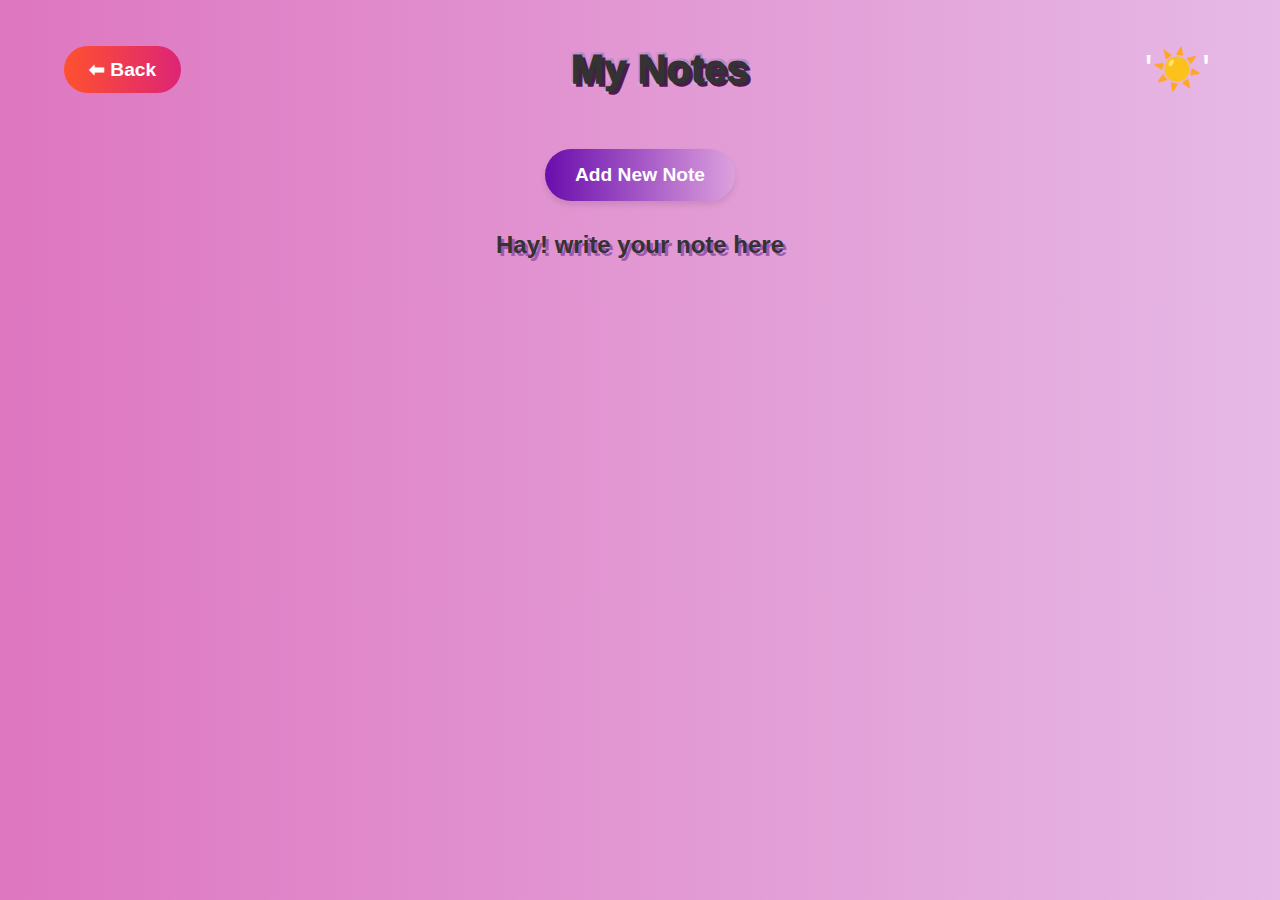
<file: index.html>
<!DOCTYPE html>
<html lang="en">
<head>
  <meta charset="UTF-8">
  <meta name="viewport" content="width=device-width, initial-scale=1.0">
  <title>My Notes</title>
  <link rel="stylesheet" href="index.css">
  <link href="https://fonts.googleapis.com/icon?family=Material+Icons" rel="stylesheet"> 
  <link href="https://fonts.googleapis.com/css2?family=Poppins:wght@400;600&display=swap" rel="stylesheet">

</head>
<body>
  <div class="app-container">
    <!-- Header Section with Theme Toggle -->
    <header>
      <a href="index2.html" class="back-btn">⬅ Back</a> <!-- Back Button -->
      <h1 class="border-text">My Notes</h1>
      <button id="theme-toggle" class="theme-toggle">'☀️'</button>
    </header>

    <!-- Add New Note Button -->
    <button id="add-note-btn" class="add-note-btn">Add New Note</button>
    <h2 class="border-text">Hay! write your note here</h2>


    <!-- Notes Display Area -->
    <div id="notes-container" class="notes-container"></div>
  </div>

  <!-- Restore Note Button -->
  <button id="restore-btn" class="restore-btn">Restore Deleted Note</button>

  <script src="app.js"></script>
</body>
</html>
</file>
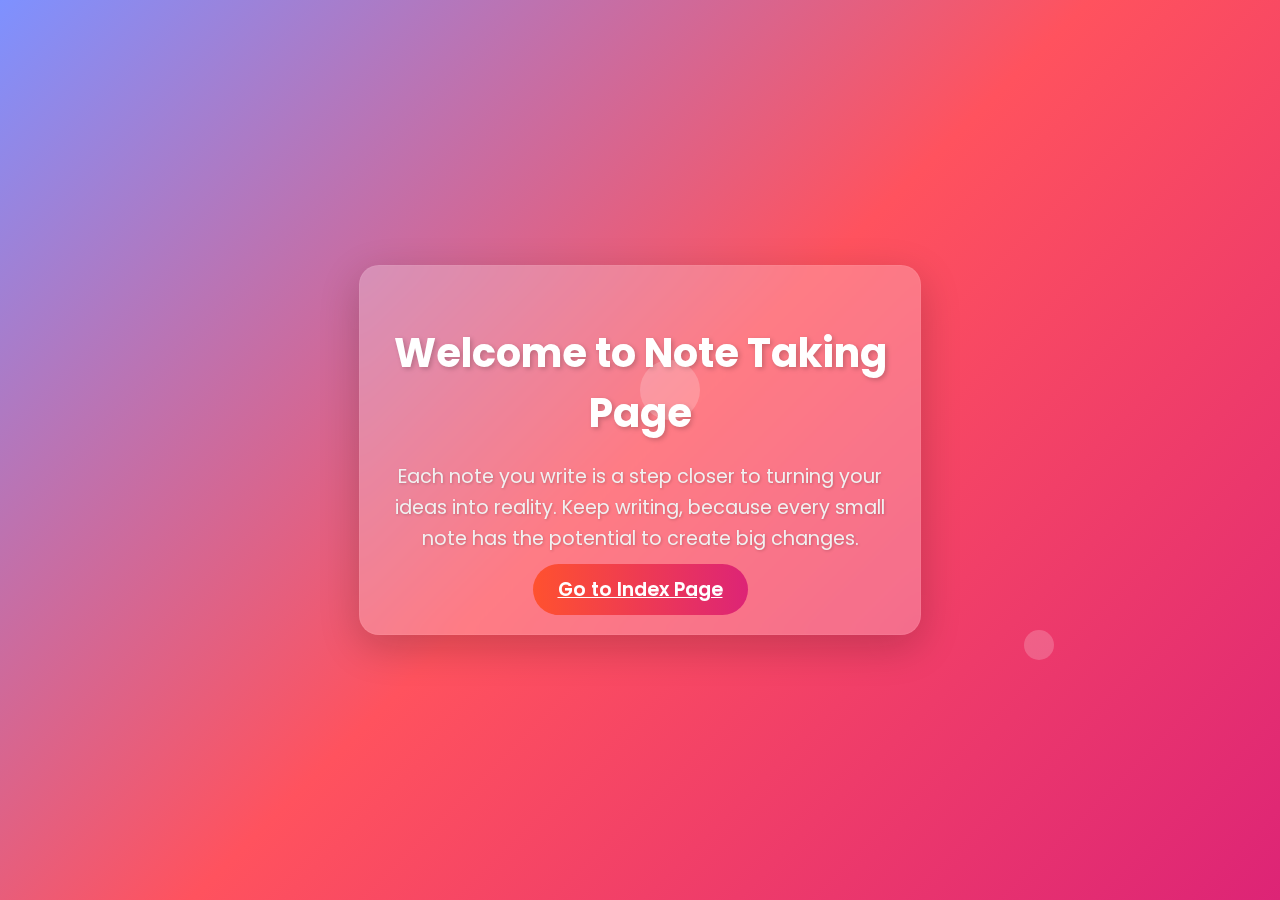
<file: index2.html>
<!DOCTYPE html>
<html lang="en">
<head>
  <meta charset="UTF-8">
  <meta name="viewport" content="width=device-width, initial-scale=1.0">
  <title>Note Taking Page</title>
  <link href="https://fonts.googleapis.com/css2?family=Poppins:wght@400;600&display=swap" rel="stylesheet">
  <style>
    /* General Reset */
    body {
      margin: 0;
      padding: 0;
      font-family: 'Poppins', sans-serif;
      display: flex;
      justify-content: center;
      align-items: center;
      height: 100vh;
      background: linear-gradient(135deg, #7e91ff, #ff525e, #dd2476);
      overflow: hidden;
    }

    .container {
      background: rgba(255, 255, 255, 0.244);
      border-radius: 20px;
      box-shadow: 0 12px 40px rgba(11, 11, 11, 0.2);
      backdrop-filter: blur(10px);
      -webkit-backdrop-filter: blur(10px);
      border: 1px solid rgba(255, 255, 255, 0.051);
      text-align: center;
      padding: 30px;
      width: 90%;
      max-width: 500px;
      animation: fadeIn 1.2s ease;
    }

    .container h1 {
      font-size: 2.5rem;
      color: #fff;
      margin-bottom: 10px;
      text-shadow: 2px 2px 5px rgba(0, 0, 0, 0.2);
    }

    .container p {
      font-size: 1.2rem;
      color: #f1f1f1;
      margin-bottom: 20px;
      line-height: 1.6;
      text-shadow: 1px 1px 3px rgba(0, 0, 0, 0.2);
    }

    .submit-btn {
      background: linear-gradient(90deg, #ff512f, #dd2476);
      color: white;
      border: none;
      border-radius: 30px;
      padding: 12px 25px;
      font-size: 1.2rem;
      cursor: pointer;
      font-weight: 600;
      transition: transform 0.3s ease, box-shadow 0.3s ease;
    }

    .submit-btn:hover {
      transform: translateY(-3px);
      box-shadow: 0 10px 20px rgba(0, 0, 0, 0.3);
    }

    /* Floating Particles */
    .particle {
      position: absolute;
      background: rgba(255, 255, 255, 0.2);
      border-radius: 50%;
      animation: float 6s ease-in-out infinite;
    }

    .particle:nth-child(1) {
      width: 50px;
      height: 50px;
      top: 10%;
      left: 20%;
      animation-duration: 6s;
    }

    .particle:nth-child(2) {
      width: 30px;
      height: 30px;
      top: 70%;
      left: 80%;
      animation-duration: 8s;
    }

    .particle:nth-child(3) {
      width: 60px;
      height: 60px;
      top: 40%;
      left: 50%;
      animation-duration: 10s;
    }

    /* Keyframes */
    @keyframes fadeIn {
      from {
        opacity: 0;
        transform: scale(0.9);
      }
      to {
        opacity: 1;
        transform: scale(1);
      }
    }

    @keyframes float {
      0%, 100% {
        transform: translateY(0);
      }
      50% {
        transform: translateY(-20px);
      }
    }
  </style>
</head>
<body>
  <div class="container">
    <h1>Welcome to Note Taking Page</h1>
    <p>Each note you write is a step closer to turning your ideas into reality. Keep writing, because every small note has the potential to create big changes.</p>
    <a class="submit-btn" href="index.html">Go to Index Page</a>
  </div>

  <!-- Particles -->
  <div class="particle"></div>
  <div class="particle"></div>
  <div class="particle"></div>
</body>
</html>
</file>
<file: index.css>
/* General Styles */
body {
  font-family: Arial, sans-serif;
  margin: 0;
  padding: 0;
  background: linear-gradient(to right, #de76c0, #e6b9e6);
  color: #333;
  transition: background-color 0.3s ease, color 0.3s ease;
}

body.dark-mode {
  background: linear-gradient(to right, #150222, #6f196f);
  color: #e9c2f3;
}

.app-container {
  width: 90%;
  margin: 0 auto;
  padding: 20px;
}

header {
  display: flex;
  justify-content: space-between;
  align-items: center;
  margin-bottom: 20px;
}
.back-btn{
  background: linear-gradient(90deg, #ff512f, #dd2476);
      color: white;
      border: none;
      border-radius: 30px;
      padding: 12px 25px;
      font-size: 1.2rem;
      cursor: pointer;
      text-decoration: none;
      font-weight: 600;
      transition: transform 0.3s ease, box-shadow 0.3s ease;
}

h1 {
  font-size: 2.5rem;
  text-shadow: 3px 3px 0 #4f194b, -2px -2px 0 #c992d0, 2px -2px 0 #af8cc3, -2px 2px 0 #d1a9db;
  font-weight: 1000;
  
}

h2{
  text-align: center;
  font-weight: bold;
  text-shadow: 3px 3px 0 #9f59b0;

}

.theme-toggle {
  background: none;
  border: none;
  font-size: 1.5rem;
  cursor: pointer;
}

.add-note-btn {
  display: block;
  margin: 30px auto;
  padding: 15px 30px;
  font-size: 1.2rem;
  background: linear-gradient(to right, #6a0dad, #dda0dd);
  color: white;
  font-weight: bold;
  border: none;
  border-radius: 30px;
  box-shadow: 0 4px 6px rgba(0, 0, 0, 0.1);
  cursor: pointer;
  transition: all 0.3s ease;
}

.add-note-btn:hover {
  background: linear-gradient(to right, #30052f, #f9aeef);
  /* Change gradient */
}

.notes-container {
  display: grid;
  grid-template-columns: repeat(auto-fill, minmax(350px, 1fr));
  gap: 40px;
}

.note {
  background-color: white;
  border-radius: 10px;
  padding: 30px;
  position: relative;
  height: 250px;
  box-shadow: 10px 10px 15px rgba(0, 0, 0, 0.1), -10px -10px 15px rgba(255, 255, 255, 0.4);
}

.note.dark-mode {
  box-shadow: 10px 10px 15px rgba(43, 40, 40, 0.2), -10px -10px 15px rgba(255, 255, 255, 0.5);
}

textarea {
  width: 100%;
  height: 100%;
  border: none;
  outline: none;
  resize: none;
  background: transparent;
  color: inherit;
  font-size: 1rem;
  line-height: 1.5;
}

.note .delete-btn {
  position: absolute;
  top: 10px;
  right: 10px;
  background: none;
  border: none;
  cursor: pointer;
  font-size: 1.5rem;
}

.note .delete-btn:hover {
  color: red;
}

.restore-btn {
  position: sticky;
  bottom: 20px;
  left: 50%;
  transform: translateX(-50%);
  padding: 10px 20px;
  background-color: #b11ea2;
  color: white;
  border-radius: 5px;
  display: none;
  cursor: pointer;
  font-size: 1rem;
}

.restore-btn:hover {
  background-color: #300e33;
}

    /* Styling for the Theme Toggle Button */
    .theme-toggle {
      font-size: 2.5rem; /* Make the icon larger */
      cursor: pointer;
      background: none;
      border: none;
      outline: none;
      transition: transform 0.3s ease, text-shadow 0.3s ease;
      color: white; /* Sun Icon Default Color */
    }

    .theme-toggle:hover {
      transform: scale(1.2); /* Slight zoom effect */
      text-shadow: 0 4px 8px rgba(0, 0, 0, 0.3); /* Add shadow */
    }

    /* Shadow Effect for Moon Icon */
    .theme-toggle.moon {
      color: #888; /* Moon Icon Default Color */
      text-shadow: 0 4px 8px rgba(0, 0, 0, 0.4);
    }
    .theme-toggle.sun {
      color: #888; 
      text-shadow: 0 4px 8px rgba(202, 179, 179, 0.4); 
    }

    

/* Tablets and Small Desktops (Larger screens but still responsive)  */
@media (min-width: 601px) and (max-width: 1024px) {
  .add-note-btn {
    font-size: 1.1rem;
    padding: 15px 25px;
  }

  .notes-container {
    grid-template-columns: repeat(auto-fill, minmax(300px, 1fr));
    gap: 30px;
  }

  .note {
    padding: 25px;
    height: 220px;
  }

  textarea {
    font-size: 1rem;
  }
}

@media (max-width: 600px) {
    header {
        flex-direction: column;
        align-items: flex-start;
    }

    /* Align the toggle button to the right side on smaller devices */
    .theme-toggle {
      align-self: flex-end; /* This aligns the toggle button to the right */
      font-size: 1.2rem;
  }

  h1 {
      font-size: 1.5rem;
  }

  .add-note-btn {
      font-size: 1rem;
      padding: 12px 20px;
  }

  .notes-container {
      grid-template-columns: 1fr;
      gap: 20px;
  }

  .note {
      padding: 20px;
      height: 200px;
  }

  textarea {
      font-size: 0.9rem;
  }

  .restore-btn {
      font-size: 0.9rem;
      padding: 8px 15px;
  }
  .back-btn {
    font-size: 0.8rem;
    padding: 10px 20px;

  }
}

/* Extra Small Devices (Android/Very Small Screens) */
@media (max-width: 450px) {
  header {
      flex-direction: column;
      align-items: flex-start;
  }

  /* Ensure the toggle button is on the right side on very small screens */
  .theme-toggle {
      align-self: flex-end;
      font-size: 1.1rem;
  }

  h1 {
      font-size: 2rem;
  }

  .add-note-btn {
      font-size: 1rem;
      padding: 12px 20px;
  }

  .notes-container {
      grid-template-columns: 1fr;
      gap: 15px;
  }

  .note {
      padding: 15px;
      height: 180px;
  }

  textarea {
      font-size: 0.8rem;
      height: 80%;
  }

  .restore-btn {
      font-size: 0.8rem;
      padding: 8px 12px;
  }
  .back-btn {
    font-size: 0.8rem;
    padding: 8px 16px;

  }
}
</file>
